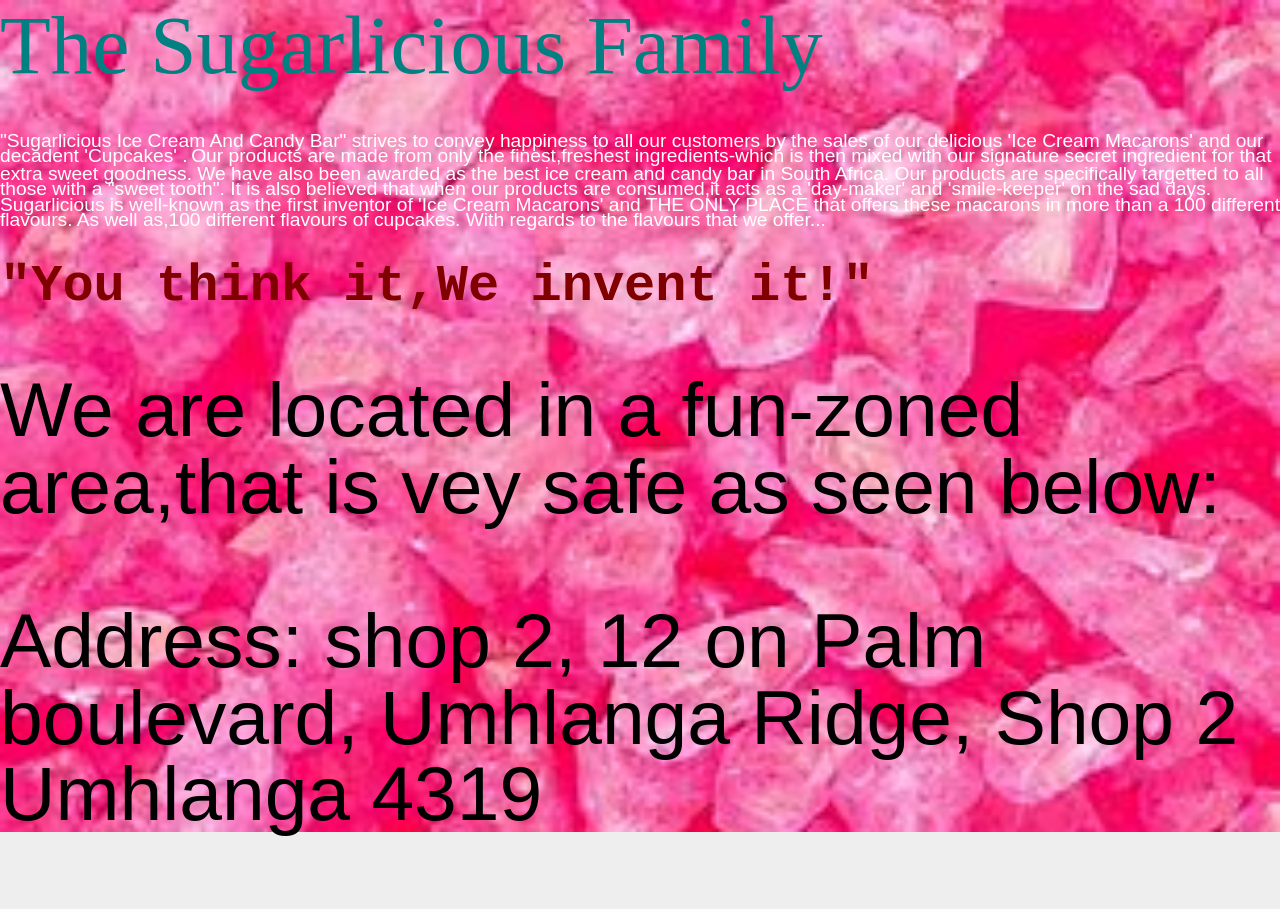
<file: about.html>
<html>
<head>
  <link rel="stylesheet" href="Style.css" type="text/css" />
</head>
<body>
  <div class='jumbotron'>
<h2>The Sugarlicious Family</h2>

<p3>"Sugarlicious Ice Cream And Candy Bar" strives to convey happiness to all our customers by the sales of
   our delicious 'Ice Cream Macarons' and our decadent 'Cupcakes'  .</p3>

<p3>
Our products are made from only the finest,freshest ingredients-which is then mixed with our signature
secret ingredient for that extra sweet goodness. We have also been awarded as the best ice cream and candy bar in South
Africa.
Our products are specifically targetted to all those with a "sweet tooth". It is also believed that when
our products are consumed,it acts as a 'day-maker' and 'smile-keeper' on the sad days.

Sugarlicious is well-known as the first inventor of 'Ice Cream Macarons' and THE ONLY PLACE that offers these macarons
in more than a 100 different flavours. As well as,100 different flavours of cupcakes. With regards
to the flavours that we offer...
</p3>
</body>

<h3>
  <p6>
"You think it,We invent it!"
</p6>
</h3>



<p>
We are located in a fun-zoned area,that is vey safe as seen below:
</h4>
<p>
Address: shop 2, 12 on Palm boulevard, Umhlanga Ridge, Shop 2 Umhlanga 4319
</p5>
</p6>
</div>


</html>
</file>
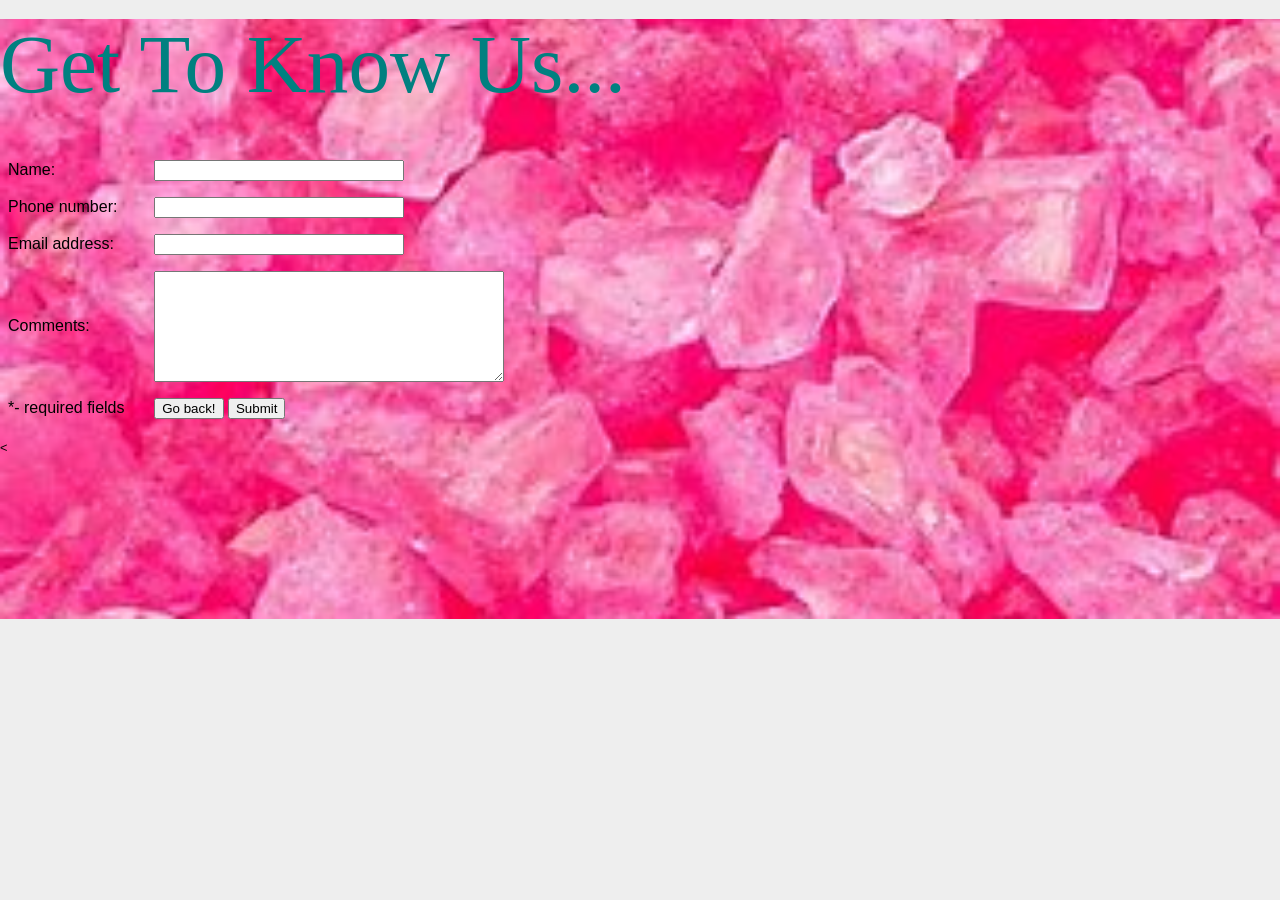
<file: Contact.html>
<html>
<h1></h1>
  <link rel="stylesheet" href="Style.css" type="text/css" />
  <div class='jumbotron'>
<form action="success.html" method="post" onsubmit="return ValidateForm(this);">
<script type="text/javascript">
   {
      if (frm.Name.value == "")
         {
             alert('Name is required');

                 frm.Name.focus();
                  return false;
   }

if (frm.FromEmailAddress.value == "")
{
  alert('Email address is required.');
      frm.FromEmailAddress.focus();
           return false; }

if (frm.FromEmailAddress.value.indexOf("@") < 1 || frm.FromEmailAddress.value.indexOf(".") < 1)
  {
   alert('Please enter a valid email address.');
   frm.FromEmailAddress.focus();
   return false;
  }
if (frm.Comments.value == "")
 {
 alert('Please enter comments or questions.');
    frm.Comments.focus(); return false;
 }
return true;

}
</script>
<h2>
  Get To Know Us...</h2>
<table style="width:550px;border:0;" cellpadding="8" cellspacing="0">
<tr>
    <td>
         <label for="Name">Name:</label>
    </td>
<td>
<input name="Name" type="text" maxlength="60" style="width:250px;" />
</td>
   </tr> <tr>
<td>
<label for="PhoneNumber">Phone number:</label>
</td>
    <td>
     <input name="PhoneNumber" type="text" maxlength="43" style="width:250px;" />
</td>
</tr> <tr>
<td>
<label for="FromEmailAddress">Email address:</label>
</td>
   <td>
      <input name="FromEmailAddress" type="text" maxlength="90" style="width:250px;" />
   </td>
    </tr> <tr>
<td>
    <label for="Comments">Comments:</label>
</td> <td>
<textarea name="Comments" rows="7" cols="40" style="width:350px;"></textarea>
</td> </tr> <tr> <td>
*- required fields
</td> <td>
<input type="button" value="Go back!" onclick="history.back()">



<input name="skip_Submit" type="submit" value="Submit" />
</td> </tr>
</table>
</form>

</html>
<
</file>
<file: Style.css>
p{ line-height: 1em; }


h1{
  font-family:monospace;
        color: blue;
	font-weight: bold;
	line-height: 1.1em;
	margin: 0 0 .2em 0;
  font-size: 9.0em;
}

h2{
  font-family: serif;
  color: teal;
	font-weight: normal;
	line-height: 1.1em;
	margin: 0 0 .5em 0;
        font-size: 6.50em;
}

h3{
font-family: monospace;
color:maroon;
font-size: 5.0em
}

h4{
  font family:inherit;
  color:grey;
}
p3{
  font-size: 1.5em;
}

p4{
  font-size: 1.5em;
}
p1{
  font-size: 3em;
  color: white;
}

p{
font-size: 6.0em;
}

p2{
  color:purple;
  font-size: 2.0em;
  line-height: 1.1em;
}
p3{
  font-size:1.5em;
  color:white;
}
body{
    font-family: Arial; font-size: 80%; line-height: 1.2em; width: 100%; margin: 0; background: #eee;
}
#page{ margin: 20px; }

#logo{
	width: 35%;
	margin-top: 5px;
	font-family: georgia;
	display: inline-block;
}
#nav{
	width: 60%;
	display: block;
	text-align: right;
	float: right;
}

#nav ul li{
			display: inline-block;
			height: 60px;
          }

			#nav ul li a{
				padding: 20px;
				background: orange;
				color: white;
			}
			#nav ul li a:hover{
				background-color: #ffb424;
				box-shadow: 0px 1px 1px #666;
			}
			#nav ul li a:active{ background-color:#00ffdd; }

#content{
	margin: 30px 0;
	background: white;
	padding: 20px;disp
	clear: both;
}
#footer{
	border-bottom: 1px #ccc solid;
	margin-bottom: 10px;
}
	#footer p{
		text-align: right;
		text-transform: uppercase;
		font-size: 80%;
		color: grey;
	}
#content,
ul li a{ box-shadow: 0px 1px 1px #999; }
.jumbotron{
  min-height:600px;
  background-image: url('picture1.jpg');
  background-size: cover;
  background-attachment: fixed;
}

.jumbotron{
  min-height:600px;
  background-image: url('picture1.jpg');
  background-size: cover;
  background-attachment: fixed;
}


.jumbotron{
  min-height:600px;
  background-image: url('picture1.jpg');
  background-size: cover;
  background-attachment: fixed;
}
</file>
